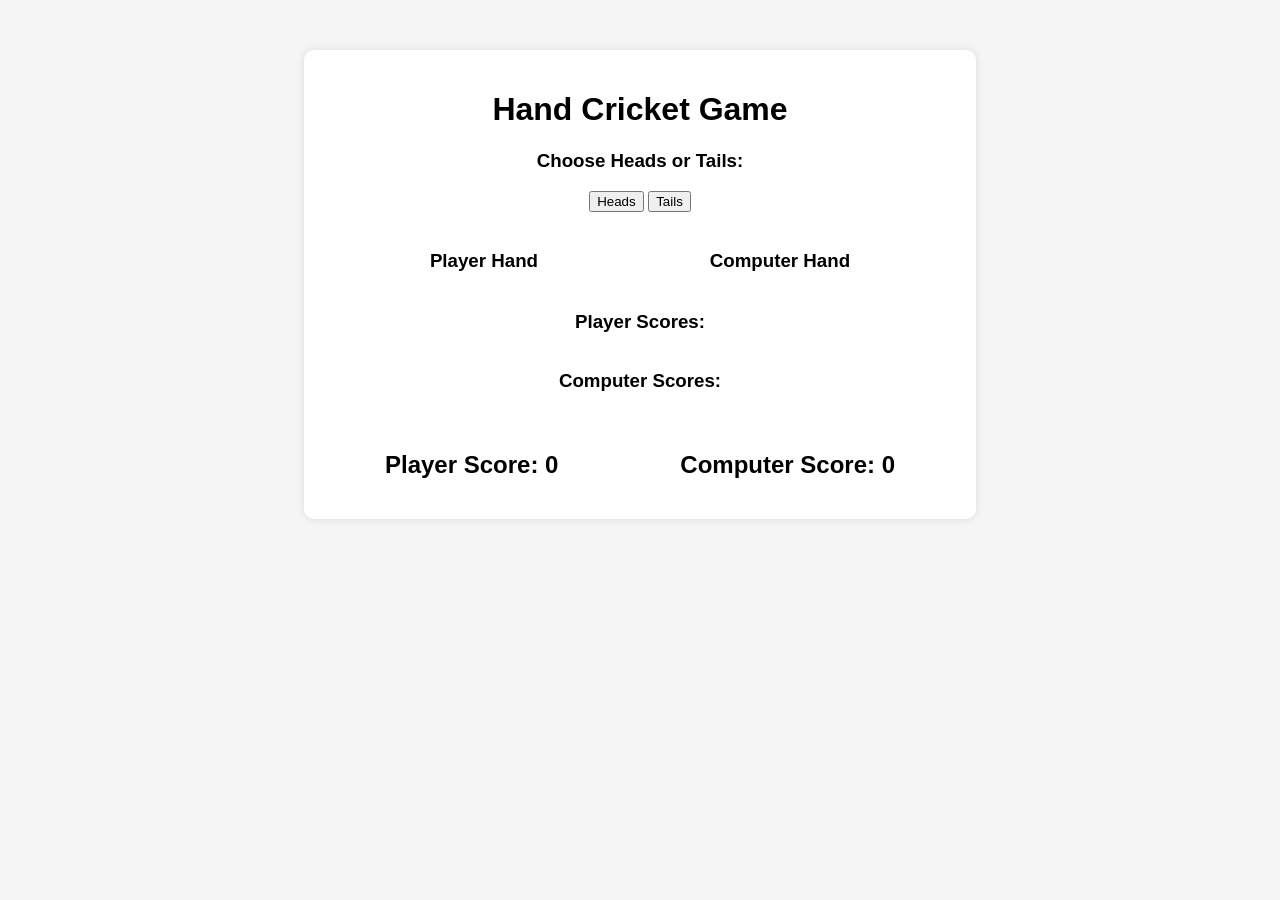
<file: index.html>
<!DOCTYPE html>
<html lang="en">
<head>
  <meta charset="UTF-8">
  <meta name="viewport" content="width=device-width, initial-scale=1.0">
  <title>Hand Cricket Game</title>
  <link rel="stylesheet" href="static/css/style.css">
</head>
<body>
  <div class="container">
    <h1>Hand Cricket Game</h1>

    <!-- Toss Section -->
    <div id="toss-section" style="margin-top: 20px;">
      <h3>Choose Heads or Tails:</h3>
      <button id="heads-button" onclick="chooseToss('heads')">Heads</button>
      <button id="tails-button" onclick="chooseToss('tails')">Tails</button>
    </div>

    <!-- Toss Result and Bat/Bowl Section -->
    <div id="bat-bowl-section" style="margin-top: 20px; display: none;">
      <h3 id="toss-result"></h3>
      <button id="bat-button" onclick="chooseBatBowl('bat')">Bat</button>
      <button id="bowl-button" onclick="chooseBatBowl('bowl')">Bowl</button>
    </div>

    <!-- Input Section -->
    <div id="input-section" style="display: none;">
      <h3>Enter a number (1 to 6):</h3>
      <input type="number" id="player-choice" min="1" max="6">
      <button onclick="playRound()">Play</button>
    </div>

    <!-- Display Hands -->
    <div class="hand-display" style="margin-top: 20px;">
      <div>
        <h3>Player Hand</h3>
        <div id="player-hand-image" style="font-size: 50px;"></div>
      </div>
      <div>
        <h3>Computer Hand</h3>
        <div id="computer-hand-image" style="font-size: 50px;"></div>
      </div>
    </div>

    <!-- Runs to win and Commentary -->
    <div id="runs-to-win" style="margin-top: 20px;"></div>
    <div id="commentary-line" style="margin-top: 20px; font-style: italic;"></div>

    <!-- Player Score History -->
    <h3>Player Scores:</h3>
    <div id="player-score-history" style="margin-top: 10px; display: flex; gap: 10px;"></div>

    <!-- Computer Score History -->
    <h3>Computer Scores:</h3>
    <div id="computer-score-history" style="margin-top: 10px; display: flex; gap: 10px;"></div>

    <!-- Scoreboard -->
    <div class="scoreboard" style="margin-top: 20px;">
      <h2 id="player-score">Player Score: 0</h2>
      <h2 id="computer-score">Computer Score: 0</h2>
    </div>

    <!-- New Game Button (shown after game ends) -->
    <div id="new-game-section" style="display: none; margin-top: 20px;">
      <h3>Game Over!</h3>
      <button id="new-game-button" onclick="resetGame()">Start New Game</button>
    </div>
  </div>

  <!-- Script References -->
  <script src="static/js/commentary.js"></script>
  <script src="static/js/game.js"></script>
</body>
</html>
</file>
<file: static/css/style.css>
/* General styling for the page */
body {
    font-family: Arial, sans-serif;
    background-color: #f5f5f5;
    text-align: center;
  }
  
  .container {
    margin: 50px auto;
    width: 50%;
    padding: 20px;
    background-color: white;
    border-radius: 10px;
    box-shadow: 0px 0px 10px 0px rgba(0,0,0,0.1);
  }
  
  /* Scoreboard styling */
  .scoreboard {
    display: flex;
    justify-content: space-around;
  }
  
  /* Hand display for player and computer */
  .hand-display {
    display: flex;
    justify-content: space-around;
    margin: 20px;
  }
  
  .hand-image {
    width: 150px;
    height: 150px;
    border-radius: 50%;
    background-color: #e0e0e0;
    display: flex;
    align-items: center;
    justify-content: center;
    font-size: 50px;
  }
</file>
